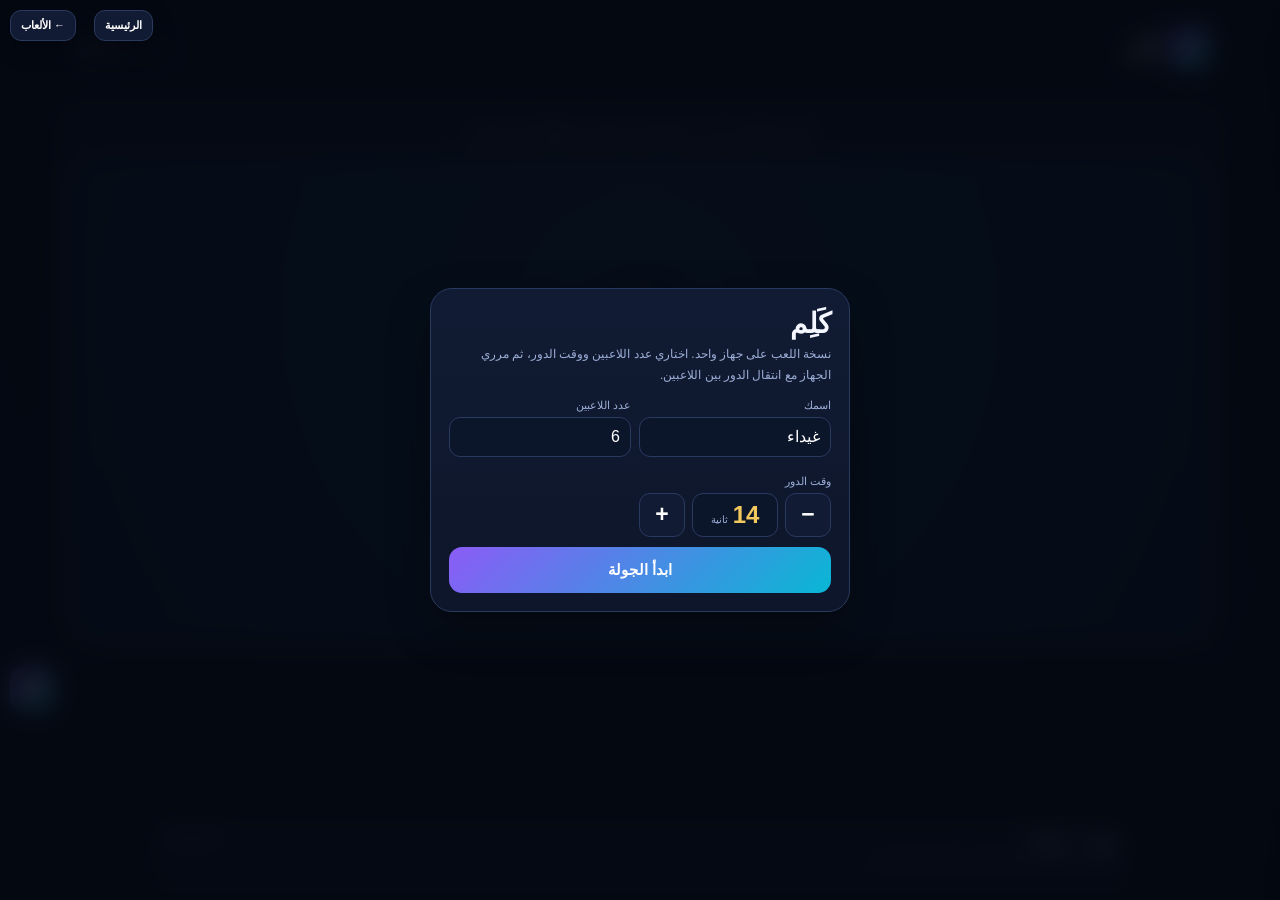
<file: letsplay_multiplayer_v1_publish_ready/kalim-local.html>
<!doctype html>
<html lang="ar" dir="rtl">
<head>
  <meta charset="utf-8" />
  <meta name="viewport" content="width=device-width, initial-scale=1, viewport-fit=cover" />
  <meta name="theme-color" content="#07101e" />
  <title>كَلِم — Let's Play!</title>
  <style>
    :root{
      --bg:#07101e;
      --panel:#10192e;
      --panel2:#15213c;
      --panel3:#0c162b;
      --line:#2a395f;
      --text:#f4f7ff;
      --muted:#9cadd6;
      --accent:#8b5cf6;
      --accent2:#09b7d4;
      --gold:#f2c75c;
      --danger:#ff7a84;
      --success:#4ade80;
      --shadow:0 18px 40px rgba(0,0,0,.34);
      --safe-bottom:env(safe-area-inset-bottom, 0px);
    }

    *{box-sizing:border-box;-webkit-tap-highlight-color:transparent}
    html,body{margin:0;min-height:100%;background:linear-gradient(180deg,#07101e,#0a1427 65%,#07101e);color:var(--text)}
    body{font-family:Tahoma,Arial,sans-serif;overflow-x:hidden}
    button,input{font:inherit}
    button{touch-action:manipulation}
    .hidden{display:none!important}

    .app{
      width:min(1200px,100%);
      min-height:100dvh;
      margin:auto;
      padding:8px 8px calc(160px + var(--safe-bottom));
    }

    .topbar{
      position:sticky;top:0;z-index:20;
      display:flex;align-items:center;justify-content:space-between;gap:8px;
      background:rgba(10,18,35,.92);
      backdrop-filter:blur(14px);
      border:1px solid var(--line);
      border-radius:16px;
      padding:9px 11px;
      margin-bottom:8px;
      box-shadow:0 8px 24px rgba(0,0,0,.16);
    }
    .brand{display:flex;align-items:center;gap:8px;font-size:20px;font-weight:900}
    .brand-logo{
      width:34px;height:34px;border-radius:10px;
      background:linear-gradient(135deg,var(--accent),var(--accent2));
      display:grid;place-items:center;font-weight:900
    }
    .room{display:flex;align-items:center;gap:6px;font-size:11px;color:var(--muted)}
    .room code{color:#fff;background:var(--panel3);border:1px solid var(--line);padding:4px 7px;border-radius:8px}

    .opponents-wrap{position:relative}
    .opponents{
      display:flex;gap:7px;overflow-x:auto;
      padding:2px 1px 8px;
      scroll-snap-type:x proximity;
      scrollbar-width:none;
    }
    .opponents::-webkit-scrollbar{display:none}
    .opp{
      flex:0 0 150px;
      min-width:150px;
      background:var(--panel);
      border:1px solid var(--line);
      border-radius:13px;
      padding:7px 8px;
      scroll-snap-align:start;
      transition:.15s ease;
    }
    .opp.active{
      outline:2px solid var(--gold);
      box-shadow:0 0 0 4px rgba(242,199,92,.11);
    }
    .opp-name{font-size:13px;font-weight:900;white-space:nowrap;overflow:hidden;text-overflow:ellipsis}
    .opp-meta{font-size:10px;color:var(--muted);margin-top:2px}
    .opp-cards{
      display:flex;gap:3px;margin-top:6px;
      overflow-x:auto;overflow-y:hidden;
      padding-bottom:3px;
      max-width:100%;
      scroll-snap-type:x proximity;
      scrollbar-width:none;
      -webkit-overflow-scrolling:touch;
      touch-action:pan-x;
    }
    .opp-cards::-webkit-scrollbar{display:none}
    .mini-card{
      width:21px;height:29px;flex:0 0 21px;
      border-radius:6px;
      background:linear-gradient(180deg,#faf6ee,#efe6d5);
      border:1px solid #d9c6a5;
      color:#182034;
      display:grid;place-items:center;
      position:relative;
      font-weight:900;font-size:13px;
      box-shadow:0 3px 7px rgba(0,0,0,.14);
      scroll-snap-align:start;
    }
    .mini-card small{position:absolute;top:1px;left:2px;font-size:6px;color:#9a5338;font-weight:900}

    .game{
      background:linear-gradient(180deg,rgba(15,24,45,.98),rgba(10,18,35,.98));
      border:1px solid var(--line);
      border-radius:20px;
      padding:9px;
      box-shadow:var(--shadow);
      min-height:430px;
    }
    .notice{
      min-height:34px;
      display:flex;align-items:center;justify-content:center;
      text-align:center;
      font-size:11px;color:#d2dcf7;
      background:var(--panel3);
      border:1px solid var(--line);
      border-radius:11px;
      padding:6px 8px;
      margin-bottom:8px;
    }
    .table{
      min-height:350px;
      padding:14px 10px;
      background:radial-gradient(circle at 50% 32%,#173b5c 0%,#133250 48%,#0d2640 100%);
      border:1px solid rgba(255,255,255,.08);
      border-radius:24px;
      display:flex;flex-direction:column;align-items:center;justify-content:center;
      box-shadow:inset 0 0 0 7px rgba(255,255,255,.035);
    }
    .turn{
      background:rgba(7,12,24,.72);
      border:1px solid var(--line);
      border-radius:999px;
      padding:6px 12px;
      font-size:12px;font-weight:900;
    }
    .timer{
      font-size:54px;font-weight:900;line-height:1;
      margin:10px 0 12px;
      font-variant-numeric:tabular-nums;
      text-shadow:0 3px 15px rgba(0,0,0,.34);
    }
    .timer.low{color:#ffe0a6}
    .timer.ended{color:#ffd0d4}

    .word{
      display:flex;direction:rtl;
      gap:9px;justify-content:center;align-items:center;
      margin-bottom:20px;
    }
    .slot{
      width:70px;height:96px;
      display:grid;place-items:center;
      position:relative;
      border-radius:14px;
    }
    .slot.target{
      outline:2px dashed var(--accent2);
      outline-offset:4px;
    }
    .slot-stack{
      position:absolute;right:0;left:0;bottom:-14px;
      text-align:center;font-size:8px;color:#cfdbf8
    }

    .card{
      width:60px;height:82px;
      border-radius:12px;
      background:linear-gradient(180deg,#fbf7ef,#efe6d6);
      border:1px solid #dcc8aa;
      color:#192033;
      position:relative;
      display:grid;place-items:center;
      font-size:35px;font-weight:900;
      box-shadow:0 6px 14px rgba(0,0,0,.22);
      user-select:none;
      cursor:pointer;
      transition:.12s ease;
    }
    .card:active{transform:scale(.97)}
    .card.selected{
      outline:3px solid var(--accent);
      transform:translateY(-2px);
    }
    .card.star{
      background:linear-gradient(180deg,#fff1aa,#f3d66c);
      border-color:#daba4d;
    }
    .corner{
      position:absolute;top:5px;left:7px;
      font-size:16px;line-height:1;
      font-weight:900;color:#9f5336;
    }

    .controls{
      width:100%;max-width:420px;
      display:grid;
      grid-template-columns:1fr 1.15fr 1fr 1fr;
      gap:6px;
    }
    .btn{
      min-height:44px;
      border:1px solid var(--line);
      border-radius:12px;
      background:#121d35;
      color:var(--text);
      font-size:12px;font-weight:900;
      padding:7px 5px;
      box-shadow:0 5px 13px rgba(0,0,0,.16);
      cursor:pointer;
    }
    .btn.bell{
      background:linear-gradient(135deg,#f4ca5c,#e9b747);
      color:#3b2a03;
      font-size:20px;
    }
    .btn.draw{background:linear-gradient(135deg,#292653,#1e1b45)}
    .btn:disabled{opacity:.45;cursor:not-allowed}


    .turn-change-btn{
      width:100%;max-width:420px;
      min-height:38px;
      margin-top:8px;
      border:1px solid var(--line);
      border-radius:11px;
      background:rgba(12,22,43,.82);
      color:#cfd9f7;
      font-size:11px;
      font-weight:900;
      cursor:pointer;
    }
    .turn-change-btn:active{transform:scale(.99)}

    .turn-picker-backdrop{
      position:fixed;inset:0;z-index:55;
      background:rgba(3,7,14,.70);
      backdrop-filter:blur(5px);
      display:none;
      align-items:flex-end;
      justify-content:center;
      padding:12px;
    }
    .turn-picker-backdrop.open{display:flex}
    .turn-picker{
      width:min(520px,100%);
      background:linear-gradient(180deg,#121d35,#0d1629);
      border:1px solid var(--line);
      border-radius:20px;
      box-shadow:var(--shadow);
      padding:14px;
      margin-bottom:calc(8px + var(--safe-bottom));
    }
    .turn-picker-head{
      display:flex;align-items:center;justify-content:space-between;
      gap:8px;margin-bottom:10px;
    }
    .turn-picker-title{font-size:15px;font-weight:900}
    .turn-picker-sub{font-size:10px;color:var(--muted);margin-top:2px}
    .turn-picker-close{
      width:34px;height:34px;
      border:none;border-radius:10px;
      background:var(--panel3);color:#fff;
      font-size:20px;cursor:pointer;
    }
    .turn-picker-list{
      display:grid;
      grid-template-columns:repeat(2,minmax(0,1fr));
      gap:8px;
    }
    .turn-player-btn{
      min-height:48px;
      border:1px solid var(--line);
      border-radius:12px;
      background:#15213d;
      color:var(--text);
      text-align:right;
      padding:9px 10px;
      cursor:pointer;
      font-weight:900;
    }
    .turn-player-btn.current{
      outline:2px solid var(--gold);
      background:#1b2947;
    }
    .turn-player-btn small{
      display:block;
      color:var(--muted);
      font-size:9px;
      font-weight:400;
      margin-top:2px;
    }

    .myhand{
      position:fixed;
      right:8px;left:8px;bottom:8px;z-index:25;
      background:rgba(15,24,45,.97);
      backdrop-filter:blur(14px);
      border:1px solid var(--line);
      border-radius:18px;
      box-shadow:0 -12px 34px rgba(0,0,0,.40);
      padding:9px 9px calc(9px + var(--safe-bottom));
    }
    .myhead{
      display:flex;justify-content:space-between;align-items:flex-start;gap:8px;
      margin-bottom:7px;
    }
    .mytitle{font-size:14px;font-weight:900}
    .myhint{font-size:9px;color:var(--muted);margin-top:2px}
    .mycount{font-size:10px;color:var(--muted);white-space:nowrap}
    .mycards{
      display:flex;gap:6px;
      overflow-x:auto;
      padding:2px 1px 4px;
      scroll-snap-type:x proximity;
      scrollbar-width:none;
    }
    .mycards::-webkit-scrollbar{display:none}
    .mycards .card{
      flex:0 0 51px;
      width:51px;height:71px;
      font-size:30px;
      scroll-snap-align:start;
    }
    .mycards .corner{font-size:15px;top:4px;left:6px}

    .chat-toggle{
      position:fixed;
      left:10px;
      bottom:calc(150px + var(--safe-bottom));
      z-index:30;
      width:46px;height:46px;
      border:none;border-radius:14px;
      background:linear-gradient(135deg,var(--accent),var(--accent2));
      color:#fff;font-size:20px;
      box-shadow:var(--shadow);
      cursor:pointer;
    }
    .chat-drawer{
      position:fixed;top:0;right:0;z-index:40;
      width:min(88vw,340px);height:100dvh;
      display:flex;flex-direction:column;
      background:linear-gradient(180deg,#10192e,#0d1427);
      border-left:1px solid var(--line);
      box-shadow:var(--shadow);
      transform:translateX(100%);
      transition:.22s ease;
    }
    .chat-drawer.open{transform:translateX(0)}
    .chat-head{
      display:flex;align-items:center;justify-content:space-between;
      padding:13px;border-bottom:1px solid var(--line);
    }
    .chat-close{background:none;border:none;color:#fff;font-size:26px;cursor:pointer}
    .messages{flex:1;overflow:auto;padding:10px;display:flex;flex-direction:column;gap:7px}
    .msg{background:#1a2340;border:1px solid #26345b;border-radius:10px;padding:8px 9px;font-size:13px}
    .msg.me{background:#14303b;border-color:#1e5263}
    .chatbox{
      display:flex;gap:6px;
      padding:9px 9px calc(9px + var(--safe-bottom));
      border-top:1px solid var(--line)
    }
    .chatbox input{
      flex:1;min-width:0;
      background:var(--panel3);color:#fff;
      border:1px solid var(--line);
      border-radius:10px;padding:9px
    }
    .send{
      border:none;border-radius:10px;
      background:linear-gradient(135deg,var(--accent),var(--accent2));
      color:#fff;padding:0 12px;font-weight:900;cursor:pointer
    }

    .start-modal{
      position:fixed;inset:0;z-index:60;
      background:rgba(4,8,16,.86);
      backdrop-filter:blur(12px);
      display:grid;place-items:center;
      padding:18px;
    }
    .start-card{
      width:min(420px,100%);
      background:linear-gradient(180deg,#111b33,#0d162a);
      border:1px solid var(--line);
      border-radius:22px;padding:18px;
      box-shadow:var(--shadow)
    }
    .start-title{font-size:28px;font-weight:900;margin-bottom:4px}
    .start-sub{font-size:12px;color:var(--muted);line-height:1.7;margin-bottom:14px}
    .start-row{display:grid;grid-template-columns:1fr 1fr;gap:8px}
    .field{display:flex;flex-direction:column;gap:5px;margin-bottom:10px}
    .field label{font-size:11px;color:var(--muted)}
    .field input,.field select{
      width:100%;
      background:var(--panel3);
      color:#fff;border:1px solid var(--line);
      border-radius:11px;padding:10px
    }
    .start-btn{
      width:100%;min-height:46px;
      border:none;border-radius:13px;
      background:linear-gradient(135deg,var(--accent),var(--accent2));
      color:#fff;font-weight:900;font-size:15px;cursor:pointer
    }

    @media(min-width:760px){
      .app{padding:14px 14px 210px}
      .topbar{padding:12px 15px;border-radius:20px}
      .brand{font-size:24px}.brand-logo{width:42px;height:42px}
      .opp{min-width:150px;padding:9px}
      .opp-name{font-size:15px}.opp-meta{font-size:11px}
      .mini-card{width:25px;height:34px;flex-basis:25px;font-size:16px}
      .game{padding:14px;min-height:570px;border-radius:26px}
      .notice{font-size:13px}
      .table{min-height:485px;border-radius:32px}
      .turn{font-size:14px}
      .timer{font-size:70px}
      .word{gap:14px}
      .slot{width:88px;height:118px}
      .card{width:72px;height:100px;font-size:43px}
      .corner{font-size:19px}
      .controls{gap:9px}
      .btn{min-height:48px;font-size:14px}
  
    .turn-change-btn{
      width:100%;max-width:420px;
      min-height:38px;
      margin-top:8px;
      border:1px solid var(--line);
      border-radius:11px;
      background:rgba(12,22,43,.82);
      color:#cfd9f7;
      font-size:11px;
      font-weight:900;
      cursor:pointer;
    }
    .turn-change-btn:active{transform:scale(.99)}

    .turn-picker-backdrop{
      position:fixed;inset:0;z-index:55;
      background:rgba(3,7,14,.70);
      backdrop-filter:blur(5px);
      display:none;
      align-items:flex-end;
      justify-content:center;
      padding:12px;
    }
    .turn-picker-backdrop.open{display:flex}
    .turn-picker{
      width:min(520px,100%);
      background:linear-gradient(180deg,#121d35,#0d1629);
      border:1px solid var(--line);
      border-radius:20px;
      box-shadow:var(--shadow);
      padding:14px;
      margin-bottom:calc(8px + var(--safe-bottom));
    }
    .turn-picker-head{
      display:flex;align-items:center;justify-content:space-between;
      gap:8px;margin-bottom:10px;
    }
    .turn-picker-title{font-size:15px;font-weight:900}
    .turn-picker-sub{font-size:10px;color:var(--muted);margin-top:2px}
    .turn-picker-close{
      width:34px;height:34px;
      border:none;border-radius:10px;
      background:var(--panel3);color:#fff;
      font-size:20px;cursor:pointer;
    }
    .turn-picker-list{
      display:grid;
      grid-template-columns:repeat(2,minmax(0,1fr));
      gap:8px;
    }
    .turn-player-btn{
      min-height:48px;
      border:1px solid var(--line);
      border-radius:12px;
      background:#15213d;
      color:var(--text);
      text-align:right;
      padding:9px 10px;
      cursor:pointer;
      font-weight:900;
    }
    .turn-player-btn.current{
      outline:2px solid var(--gold);
      background:#1b2947;
    }
    .turn-player-btn small{
      display:block;
      color:var(--muted);
      font-size:9px;
      font-weight:400;
      margin-top:2px;
    }

    .myhand{
        left:50%;right:auto;
        transform:translateX(-50%);
        width:min(980px,calc(100vw - 28px));
        padding:12px
      }
      .mytitle{font-size:17px}.myhint{font-size:11px}.mycount{font-size:12px}
      .mycards{gap:8px}
      .mycards .card{flex-basis:59px;width:59px;height:83px;font-size:36px}
      .chat-toggle{bottom:188px}
    }
  
    .launcher-back{
      position:fixed;left:10px;top:10px;z-index:90;
      text-decoration:none;color:#fff;background:#111b33;
      border:1px solid var(--line);border-radius:11px;
      padding:8px 10px;font-size:11px;font-weight:900;
      box-shadow:0 8px 22px rgba(0,0,0,.25)
    }
    .launcher-home{left:94px}
    @media(max-width:520px){.launcher-back{top:auto;bottom:calc(10px + var(--safe-bottom));left:10px}.launcher-home{left:94px}}
    .timer-stepper-local{display:grid;grid-template-columns:46px minmax(86px,1fr) 46px;gap:7px;align-items:stretch}
    .timer-stepper-local button{border:1px solid var(--line);background:#111b33;color:#fff;border-radius:11px;font-size:23px;font-weight:900}
    .timer-stepper-local>div{background:var(--panel3);border:1px solid var(--line);border-radius:11px;padding:7px;display:flex;align-items:baseline;justify-content:center;gap:5px}
    .timer-stepper-local b{font-size:24px;color:var(--gold)}.timer-stepper-local span{font-size:10px;color:var(--muted)}

    </style>
    
</head>

<body><a class="launcher-back" href="local.html">← الألعاب</a><a class="launcher-back launcher-home" href="index.html">الرئيسية</a>
  <div class="start-modal" id="startModal">
    <div class="start-card">
      <div class="start-title">كَلِم</div>
      <div class="start-sub">
        نسخة اللعب على جهاز واحد. اختاري عدد اللاعبين ووقت الدور، ثم مرري الجهاز مع انتقال الدور بين اللاعبين.
      </div>

      <div class="start-row">
        <div class="field">
          <label>اسمك</label>
          <input id="playerNameInput" value="غيداء" maxlength="12" />
        </div>
        <div class="field">
          <label>عدد اللاعبين</label>
          <input id="playerCountInput" type="number" min="2" max="8" value="6" />
        </div>
        <div class="field">
          <label>وقت الدور</label>
          <div class="timer-stepper-local">
            <button type="button" id="timerMinusLocal">−</button>
            <div><b id="timerSecondsValue">14</b><span>ثانية</span></div>
            <button type="button" id="timerPlusLocal">+</button>
          </div>
        </div>
      </div>

      <button class="start-btn" id="startBtn">ابدأ الجولة</button>
    </div>
  </div>

  <div class="app">
    <header class="topbar">
      <div class="brand">
        <div class="brand-logo">ك</div>
        <span>كَلِم</span>
      </div>
      <div class="room">الغرفة <code id="roomCode">KLM-583</code></div>
    </header>

    <div class="opponents-wrap">
      <section class="opponents" id="opponents"></section>
    </div>

    <main class="game">
      <div class="notice" id="notice">اختاري بطاقة من يدك. ضغطتان سريعًا على البطاقة لتبديل الوجه.</div>

      <section class="table">
        <div class="turn" id="turnLabel">دور غيداء</div>
        <div class="timer" id="timer">14</div>

        <div class="word" id="word"></div>

        <div class="controls">
          <button class="btn" id="restartBtn">↻ إعادة</button>
          <button class="btn bell" id="bellBtn">🔔</button>
          <button class="btn" id="pauseBtn">⏸ إيقاف</button>
        </div>
        <button class="turn-change-btn" id="turnChangeBtn">↩ تغيير / إرجاع الدور</button>
      </section>
    </main>
  </div>

  <section class="myhand">
    <div class="myhead">
      <div>
        <div class="mytitle">يدي — <span id="myName">غيداء</span></div>
        <div class="myhint">اسحبي يمين/يسار. ضغطة للاختيار، ضغطتان لتبديل الوجه.</div>
      </div>
      <div class="mycount"><b id="myCount">10</b> بطاقات</div>
    </div>
    <div class="mycards" id="mycards"></div>
  </section>


  <div class="turn-picker-backdrop" id="turnPickerBackdrop">
    <div class="turn-picker">
      <div class="turn-picker-head">
        <div>
          <div class="turn-picker-title">تغيير / إرجاع الدور</div>
          <div class="turn-picker-sub">اختاري أي لاعب وسيبدأ له وقت جديد حسب إعداد الجولة.</div>
        </div>
        <button class="turn-picker-close" id="turnPickerClose">×</button>
      </div>
      <div class="turn-picker-list" id="turnPickerList"></div>
    </div>
  </div>

  <button class="chat-toggle" id="chatToggle" aria-label="فتح الشات">💬</button>

  <aside class="chat-drawer" id="chatDrawer">
    <div class="chat-head">
      <b>شات الغرفة</b>
      <button class="chat-close" id="chatClose" aria-label="إغلاق الشات">×</button>
    </div>

    <div class="messages" id="messages">
      <div class="msg">مودة: جاهزين؟ 👀</div>
      <div class="msg me">غيداء: يلا نبدأ 😂</div>
    </div>

    <form class="chatbox" id="chatForm">
      <input id="chatInput" placeholder="اكتبي رسالة..." autocomplete="off" />
      <button class="send">إرسال</button>
    </form>
  </aside>

<script>
(() => {
  const ARABIC_LETTERS = ["ا","ب","ت","ث","ج","ح","خ","د","ذ","ر","ز","س","ش","ص","ض","ط","ظ","ع","غ","ف","ق","ك","ل","م","ن","ه","و","ي"];

  // Repeated common letters make the deck feel random while still playable.
  const BALANCED_POOL = [
    "ا","ا","ا","ب","ب","ت","ت","ج","ح","د","د","ر","ر","ر","س","س","ش",
    "ع","ع","ف","ق","ك","ك","ل","ل","ل","م","م","م","ن","ن","ن","ه","ه","و","و","ي","ي",
    "ث","خ","ذ","ز","ص","ض","ط","ظ","غ"
  ];

  const START_WORDS = [
    ["ك","ت","ب"],["ل","ع","ب"],["ق","ل","م"],["ب","ي","ت"],["ن","ه","ر"],["و","ر","د"],
    ["ع","ل","م"],["س","م","ك"],["ق","م","ر"],["ش","م","س"],["ح","ل","م"],["ب","ح","ر"],
    ["ط","ي","ر"],["ج","م","ل"],["ل","ي","ل"],["ن","و","ر"],["ف","ر","ح"],["ع","م","ر"]
  ];

  const DEFAULT_NAMES = ["غيداء","مودة","سارة","ريم","لولوة","نور","هيا","دانا"];

  let playerNames = [];
  let hands = [];
  let viewerIndex = 0;
  let currentPlayer = 0;
  let selectedIndex = null;
  let playedSlotThisTurn = null;

  let timerSeconds = 14;
  let timeLeft = 14;
  let running = false;
  let bellStopped = false;
  let timerHandle = null;
  let transitionHandle = null;

  let stacks = [];
  let drawDeck = [];
  let lastPenaltyDraws = [];
  let lastTurnPlays = [];

  const els = {
    startModal: document.getElementById("startModal"),
    startBtn: document.getElementById("startBtn"),
    playerNameInput: document.getElementById("playerNameInput"),
    playerCountInput: document.getElementById("playerCountInput"),
    timerMinusLocal: document.getElementById("timerMinusLocal"),
    timerPlusLocal: document.getElementById("timerPlusLocal"),
    timerSecondsValue: document.getElementById("timerSecondsValue"),
    opponents: document.getElementById("opponents"),
    mycards: document.getElementById("mycards"),
    myName: document.getElementById("myName"),
    myCount: document.getElementById("myCount"),
    word: document.getElementById("word"),
    notice: document.getElementById("notice"),
    timer: document.getElementById("timer"),
    turnLabel: document.getElementById("turnLabel"),
    pauseBtn: document.getElementById("pauseBtn"),
    bellBtn: document.getElementById("bellBtn"),
    restartBtn: document.getElementById("restartBtn"),
    chatToggle: document.getElementById("chatToggle"),
    chatDrawer: document.getElementById("chatDrawer"),
    chatClose: document.getElementById("chatClose"),
    chatForm: document.getElementById("chatForm"),
    chatInput: document.getElementById("chatInput"),
    messages: document.getElementById("messages"),
    roomCode: document.getElementById("roomCode"),
    turnChangeBtn: document.getElementById("turnChangeBtn"),
    turnPickerBackdrop: document.getElementById("turnPickerBackdrop"),
    turnPickerClose: document.getElementById("turnPickerClose"),
    turnPickerList: document.getElementById("turnPickerList"),
  };

  function randInt(max){ return Math.floor(Math.random() * max); }

  function shuffle(arr){
    for(let i = arr.length - 1; i > 0; i--){
      const j = randInt(i + 1);
      [arr[i], arr[j]] = [arr[j], arr[i]];
    }
    return arr;
  }

  function randomLetter(){
    return BALANCED_POOL[randInt(BALANCED_POOL.length)];
  }

  function makeCard(forceStar=false){
    let a = forceStar ? "★" : randomLetter();
    let b = randomLetter();
    while(b === a) b = randomLetter();
    if(Math.random() < 0.5)return {front:a, back:b, useBack:false};
    return {front:b, back:a, useBack:false};
  }

  function makeDeckBatch(count){
    const stars=Math.max(1,Math.round(count/16));
    return shuffle([
      ...Array.from({length:stars},()=>makeCard(true)),
      ...Array.from({length:Math.max(0,count-stars)},()=>makeCard(false))
    ]);
  }

  function refillDeckIfNeeded(){
    if(drawDeck.length >= 60) return;
    drawDeck.push(...makeDeckBatch(180));
  }

  function buildInitialDeck(playerCount){
    const need = playerCount * 10 + 180;
    drawDeck = makeDeckBatch(need);
  }

  function drawCard(){
    refillDeckIfNeeded();
    return drawDeck.pop();
  }

  function activeFace(card){ return card.useBack ? card.back : card.front; }
  function inactiveFace(card){ return card.useBack ? card.front : card.back; }

  function toast(text){
    els.notice.textContent = text;
  }

  function gameCardHTML(card, selected=false){
    const face = activeFace(card);
    const other = inactiveFace(card);
    return `
      <div class="card ${selected ? "selected" : ""} ${face === "★" ? "star" : ""}">
        <div class="corner">${other}</div>
        ${face}
      </div>
    `;
  }

  function miniCardHTML(card){
    return `<div class="mini-card"><small>${inactiveFace(card)}</small>${activeFace(card)}</div>`;
  }

  function renderOpponents(){
    els.opponents.innerHTML = "";

    playerNames.forEach((name, i) => {
      if(i === viewerIndex) return;

      const item = document.createElement("div");
      item.className = "opp" + (i === currentPlayer ? " active" : "");
      item.dataset.playerIndex = String(i);

      const shown = hands[i].map(miniCardHTML).join("");

      item.innerHTML = `
        <div class="opp-name">${name}</div>
        <div class="opp-meta">${i === currentPlayer ? "دوره الآن" : "بانتظار الدور"} · ${hands[i].length} بطاقات</div>
        <div class="opp-cards" aria-label="بطاقات ${name}">${shown}</div>
      `;
      els.opponents.appendChild(item);
    });

    // Keep current player visible in the horizontal strip.
    requestAnimationFrame(() => {
      const active = els.opponents.querySelector(".opp.active");
      if(active) active.scrollIntoView({behavior:"smooth", inline:"center", block:"nearest"});
    });
  }

  function attachCardTap(el, index){
    let lastTap = 0;
    let singleTimer = null;

    const onTap = () => {
      if(viewerIndex !== currentPlayer){
        toast(`الدور الآن لـ ${playerNames[currentPlayer]} — لا يمكن اللعب من يد ${playerNames[viewerIndex]}.`);
        return;
      }
      if(playedSlotThisTurn !== null){
        toast("نزلت بطاقة واحدة في هذا الدور. إذا كانت بالخطأ، أرجعها أولًا من الوسط.");
        return;
      }
      const now = Date.now();

      if(now - lastTap < 320){
        lastTap = 0;
        clearTimeout(singleTimer);

        const card = hands[viewerIndex][index];
        if(!card) return;

        card.useBack = !card.useBack;
        selectedIndex = index;
        toast(`تم تبديل وجه البطاقة — الحرف المختار الآن "${activeFace(card)}"`);
        renderAll();
        return;
      }

      lastTap = now;
      singleTimer = setTimeout(() => {
        selectedIndex = index;
        const card = hands[viewerIndex][index];
        if(card) toast(`اخترتِ حرف "${activeFace(card)}" — اضغطي على أحد أحرف الوسط لاستبداله`);
        renderAll();
      }, 260);
    };

    el.addEventListener("click", onTap);
  }

  function renderMyHand(){
    els.myName.textContent = playerNames[viewerIndex] || "أنت";
    els.myCount.textContent = hands[viewerIndex]?.length ?? 0;
    els.mycards.innerHTML = "";

    (hands[viewerIndex] || []).forEach((card, index) => {
      const wrap = document.createElement("div");
      wrap.innerHTML = gameCardHTML(card, selectedIndex === index);
      const el = wrap.firstElementChild;
      attachCardTap(el, index);
      els.mycards.appendChild(el);
    });
  }

  function renderWord(){
    els.word.innerHTML = "";

    stacks.forEach((stack, slotIndex) => {
      const top = stack[stack.length - 1];

      const slot = document.createElement("div");
      slot.className = "slot" + (selectedIndex !== null ? " target" : "") + (playedSlotThisTurn === slotIndex ? " selected" : "");

      const shown = {front:top.front, back:top.back, useBack:false};

      const wrap = document.createElement("div");
      wrap.innerHTML = gameCardHTML(shown, false);
      const cardEl = wrap.firstElementChild;

      cardEl.addEventListener("click", () => {
        if(viewerIndex !== currentPlayer && selectedIndex !== null){
          toast(`فقط ${playerNames[currentPlayer]} يقدر ينزل بطاقة الآن.`);
          selectedIndex = null;
          renderAll();
          return;
        }
        if(selectedIndex === null){
          if(playedSlotThisTurn === slotIndex && stack.length > 1){
            const removed = stack[stack.length-1];
            const owner = removed.owner ?? viewerIndex;
            if(owner !== currentPlayer){toast("يمكن إرجاع البطاقة التي نزلتها في هذا الدور فقط.");return;}
            stack.pop();
            hands[owner].push(removed.card || {front:removed.front, back:removed.back, useBack:false});
            playedSlotThisTurn = null;
            toast(`أُعيد حرف "${removed.front}" ويمكنك اختيار بطاقة ثانية.`);
            renderAll();
          }else if(playedSlotThisTurn !== null){
            toast("إذا كانت البطاقة بالخطأ، اضغط نفس البطاقة التي نزلتها في الوسط لإرجاعها.");
          }else{
            toast("اختاري بطاقة من يدك أولًا.");
          }
          return;
        }

        if(playedSlotThisTurn !== null){toast("مسموح ببطاقة واحدة فقط في كل دور.");return;}
        const chosen = hands[viewerIndex][selectedIndex];
        if(!chosen) return;

        const front = activeFace(chosen);
        const back = inactiveFace(chosen);

        hands[viewerIndex].splice(selectedIndex, 1);
        stack.push({front, back, owner:viewerIndex, card:chosen});
        playedSlotThisTurn = slotIndex;
        if(lastPenaltyDraws[viewerIndex]) lastPenaltyDraws[viewerIndex] = null;
        selectedIndex = null;

        toast(`تم وضع حرف "${front}". لو كانت البطاقة بالخطأ اضغطها في الوسط لإرجاعها.`);
        renderAll();
      });

      slot.appendChild(cardEl);

      const depth = document.createElement("div");
      depth.className = "slot-stack";
      depth.textContent = stack.length > 1 ? `فوق ${stack.length - 1}` : "";
      slot.appendChild(depth);

      els.word.appendChild(slot);
    });
  }

  function renderTimer(){
    els.timer.textContent = String(Math.ceil(timeLeft));
    els.timer.classList.toggle("low", timeLeft > 0 && timeLeft <= 3);
    els.timer.classList.toggle("ended", !running && timeLeft <= 0);
  }

  function renderAll(){
    els.turnLabel.textContent = "دور " + playerNames[currentPlayer];
    renderOpponents();
    renderMyHand();
    renderWord();
    renderTimer();
  }

  function softBeep(){
    try{
      const AudioCtx = window.AudioContext || window.webkitAudioContext;
      const ctx = new AudioCtx();
      const osc = ctx.createOscillator();
      const gain = ctx.createGain();

      osc.type = "sine";
      osc.frequency.value = 680;

      gain.gain.setValueAtTime(0.0001, ctx.currentTime);
      gain.gain.exponentialRampToValueAtTime(0.085, ctx.currentTime + 0.01);
      gain.gain.exponentialRampToValueAtTime(0.0001, ctx.currentTime + 0.13);

      osc.connect(gain);
      gain.connect(ctx.destination);
      osc.start();
      osc.stop(ctx.currentTime + 0.14);
    }catch(e){}
  }

  function applyAutomaticPenalty(playerIndex){
    if(playedSlotThisTurn !== null) return false;
    refillDeckIfNeeded();
    const card = drawCard();
    if(!card) return false;
    hands[playerIndex].push(card);
    lastPenaltyDraws[playerIndex] = card;
    return true;
  }

  function undoAutomaticPenalty(playerIndex){
    const card = lastPenaltyDraws[playerIndex];
    if(!card) return false;
    const idx = hands[playerIndex].indexOf(card);
    if(idx < 0){
      lastPenaltyDraws[playerIndex] = null;
      return false;
    }
    hands[playerIndex].splice(idx,1);
    drawDeck.push(card);
    lastPenaltyDraws[playerIndex] = null;
    return true;
  }

  function rememberCompletedLocalPlay(playerIndex){
    if(playedSlotThisTurn === null) return false;
    const stack = stacks[playedSlotThisTurn];
    const entry = stack?.[stack.length-1];
    if(!entry || entry.owner !== playerIndex || !entry.card) return false;
    lastTurnPlays[playerIndex] = {slot:playedSlotThisTurn, entry};
    return true;
  }

  function undoLastCompletedLocalPlay(playerIndex){
    const info = lastTurnPlays[playerIndex];
    if(!info) return false;
    const stack = stacks[info.slot];
    const idx = stack ? stack.indexOf(info.entry) : -1;
    if(idx <= 0){ lastTurnPlays[playerIndex] = null; return false; }
    const [entry] = stack.splice(idx,1);
    hands[playerIndex].push(entry.card || {front:entry.front, back:entry.back, useBack:false});
    lastTurnPlays[playerIndex] = null;
    return true;
  }

  function undoActiveLocalPlay(playerIndex){
    if(playerIndex !== currentPlayer || playedSlotThisTurn === null) return false;
    const stack = stacks[playedSlotThisTurn];
    const entry = stack?.[stack.length-1];
    if(!entry || entry.owner !== playerIndex || !entry.card) return false;
    stack.pop();
    hands[playerIndex].push(entry.card);
    playedSlotThisTurn = null;
    return true;
  }

  function clearTransition(){
    if(transitionHandle){ clearTimeout(transitionHandle); transitionHandle = null; }
  }

  function advanceTurn(auto=false){
    clearTransition();
    currentPlayer = (currentPlayer + 1) % playerNames.length;
    viewerIndex = currentPlayer;
    if(lastPenaltyDraws[currentPlayer]) lastPenaltyDraws[currentPlayer] = null;
    timeLeft = timerSeconds;
    running = true;
    bellStopped = false;
    selectedIndex = null;
    playedSlotThisTurn = null;
    els.pauseBtn.textContent = "⏸ إيقاف";
    toast(auto ? `بدأ وقت ${playerNames[currentPlayer]} تلقائيًا.` : `بدأ وقت ${playerNames[currentPlayer]}.`);
    renderAll();
  }

  function armHiddenTransition(){
    clearTransition();
    transitionHandle = setTimeout(() => advanceTurn(true), 2000);
  }

  function startTimerLoop(){
    if(timerHandle) clearInterval(timerHandle);

    timerHandle = setInterval(() => {
      if(!running) return;

      timeLeft = Math.max(0, +(timeLeft - 0.1).toFixed(1));
      renderTimer();

      if(timeLeft <= 0){
        running = false;
        bellStopped = true;
        els.pauseBtn.textContent = "▶ استكمال";
        softBeep();
        rememberCompletedLocalPlay(currentPlayer);
        const penalized = applyAutomaticPenalty(currentPlayer);
        toast(penalized
          ? `انتهى وقت ${playerNames[currentPlayer]} بدون بطاقة، فسحب بطاقة تلقائيًا.`
          : `انتهى وقت ${playerNames[currentPlayer]}.`);
        renderAll();
        armHiddenTransition();
      }
    }, 100);
  }

  function setNewRound(){
    const requested = Math.max(2, Math.min(8, Number(els.playerCountInput.value || 6)));
    const myName = (els.playerNameInput.value || "غيداء").trim() || "غيداء";

    playerNames = DEFAULT_NAMES.slice(0, requested);
    playerNames[0] = myName;

    viewerIndex = 0;
    currentPlayer = 0;
    selectedIndex = null;
    playedSlotThisTurn = null;
    timeLeft = timerSeconds;
    running = true;
    bellStopped = false;

    buildInitialDeck(requested);

    hands = Array.from({length:requested}, () => {
      const hand = [];
      for(let i=0;i<10;i++) hand.push(drawCard());
      return hand;
    });
    lastPenaltyDraws = Array.from({length:requested},()=>null);
    lastTurnPlays = Array.from({length:requested},()=>null);

    const start = START_WORDS[randInt(START_WORDS.length)];
    stacks = start.map(letter => [{
      front:letter,
      back:ARABIC_LETTERS[randInt(ARABIC_LETTERS.length)],
      owner:null
    }]);

    els.roomCode.textContent = "KLM-" + String(100 + randInt(900));
    els.pauseBtn.textContent = "⏸ إيقاف";
    els.startModal.classList.add("hidden");

    toast("بدأت الجولة. التوزيع والسحب عشوائيان.");
    renderAll();
  }

  function syncLocalTimerSetting(){
    els.timerSecondsValue.textContent=String(timerSeconds);
    els.timerMinusLocal.disabled=timerSeconds<=9;
    els.timerPlusLocal.disabled=timerSeconds>=15;
  }
  els.timerMinusLocal.addEventListener("click",()=>{timerSeconds=Math.max(9,timerSeconds-1);syncLocalTimerSetting();});
  els.timerPlusLocal.addEventListener("click",()=>{timerSeconds=Math.min(15,timerSeconds+1);syncLocalTimerSetting();});
  syncLocalTimerSetting();

  els.startBtn.addEventListener("click", setNewRound);

  els.pauseBtn.addEventListener("click", () => {
    running = !running;
    els.pauseBtn.textContent = running ? "⏸ إيقاف" : "▶ استكمال";
    toast(running ? "استُكمل الوقت." : "تم إيقاف الوقت.");
    renderTimer();
  });

  els.restartBtn.addEventListener("click", () => {
    clearTransition();
    timeLeft = timerSeconds;
    running = true;
    bellStopped = false;
    els.pauseBtn.textContent = "⏸ إيقاف";
    toast(`أُعيد وقت ${playerNames[currentPlayer]} إلى ${timerSeconds} ثانية.`);
    renderTimer();
  });

  els.bellBtn.addEventListener("click", () => {
    if(!bellStopped){
      running = false;
      bellStopped = true;
      els.pauseBtn.textContent = "▶ استكمال";
      rememberCompletedLocalPlay(currentPlayer);
      const penalized = applyAutomaticPenalty(currentPlayer);
      toast(penalized
        ? `${playerNames[currentPlayer]} أنهى دوره بدون بطاقة، فسحب بطاقة تلقائيًا.`
        : `${playerNames[currentPlayer]} أنهى دوره.`);
      armHiddenTransition();
      renderAll();
    }else{
      advanceTurn(false);
    }
  });

  function openTurnPicker(){
    els.turnPickerList.innerHTML = "";

    playerNames.forEach((name, index) => {
      const btn = document.createElement("button");
      btn.className = "turn-player-btn" + (index === currentPlayer ? " current" : "");
      btn.innerHTML = `${name}<small>${index === currentPlayer ? "الدور الحالي" : "إرجاع الدور لهذا اللاعب"}</small>`;

      btn.addEventListener("click", () => {
        const wasCurrent = index === currentPlayer;
        const playedCardReturned = wasCurrent && !bellStopped
          ? undoActiveLocalPlay(index)
          : undoLastCompletedLocalPlay(index);
        const penaltyReturned = playedCardReturned ? false : undoAutomaticPenalty(index);
        currentPlayer = index;
        viewerIndex = index; // local pass-and-play simulation
        selectedIndex = null;
        playedSlotThisTurn = null;
        clearTransition();
        timeLeft = timerSeconds;
        running = true;
        bellStopped = false;
        els.pauseBtn.textContent = "⏸ إيقاف";
        els.turnPickerBackdrop.classList.remove("open");
        toast(playedCardReturned
          ? `تم إرجاع الدور إلى ${playerNames[currentPlayer]} وإعادة البطاقة التي نزلها في دوره السابق.`
          : penaltyReturned
            ? `تم إرجاع الدور إلى ${playerNames[currentPlayer]} وإرجاع بطاقة العقوبة تلقائيًا.`
            : `تم إرجاع الدور إلى ${playerNames[currentPlayer]} وبدأ له ${timerSeconds} ثانية.`);
        renderAll();
      });

      els.turnPickerList.appendChild(btn);
    });

    els.turnPickerBackdrop.classList.add("open");
  }

  els.turnChangeBtn.addEventListener("click", openTurnPicker);
  els.turnPickerClose.addEventListener("click", () => els.turnPickerBackdrop.classList.remove("open"));
  els.turnPickerBackdrop.addEventListener("click", (e) => {
    if(e.target === els.turnPickerBackdrop){
      els.turnPickerBackdrop.classList.remove("open");
    }
  });

  els.chatToggle.addEventListener("click", () => els.chatDrawer.classList.add("open"));
  els.chatClose.addEventListener("click", () => els.chatDrawer.classList.remove("open"));

  els.chatForm.addEventListener("submit", (e) => {
    e.preventDefault();
    const text = els.chatInput.value.trim();
    if(!text) return;

    const msg = document.createElement("div");
    msg.className = "msg me";
    msg.textContent = `${playerNames[viewerIndex] || "أنت"}: ${text}`;
    els.messages.appendChild(msg);
    els.chatInput.value = "";
    els.messages.scrollTop = els.messages.scrollHeight;
  });

  startTimerLoop();
})();
</script>
</body>
</html>
</file>
